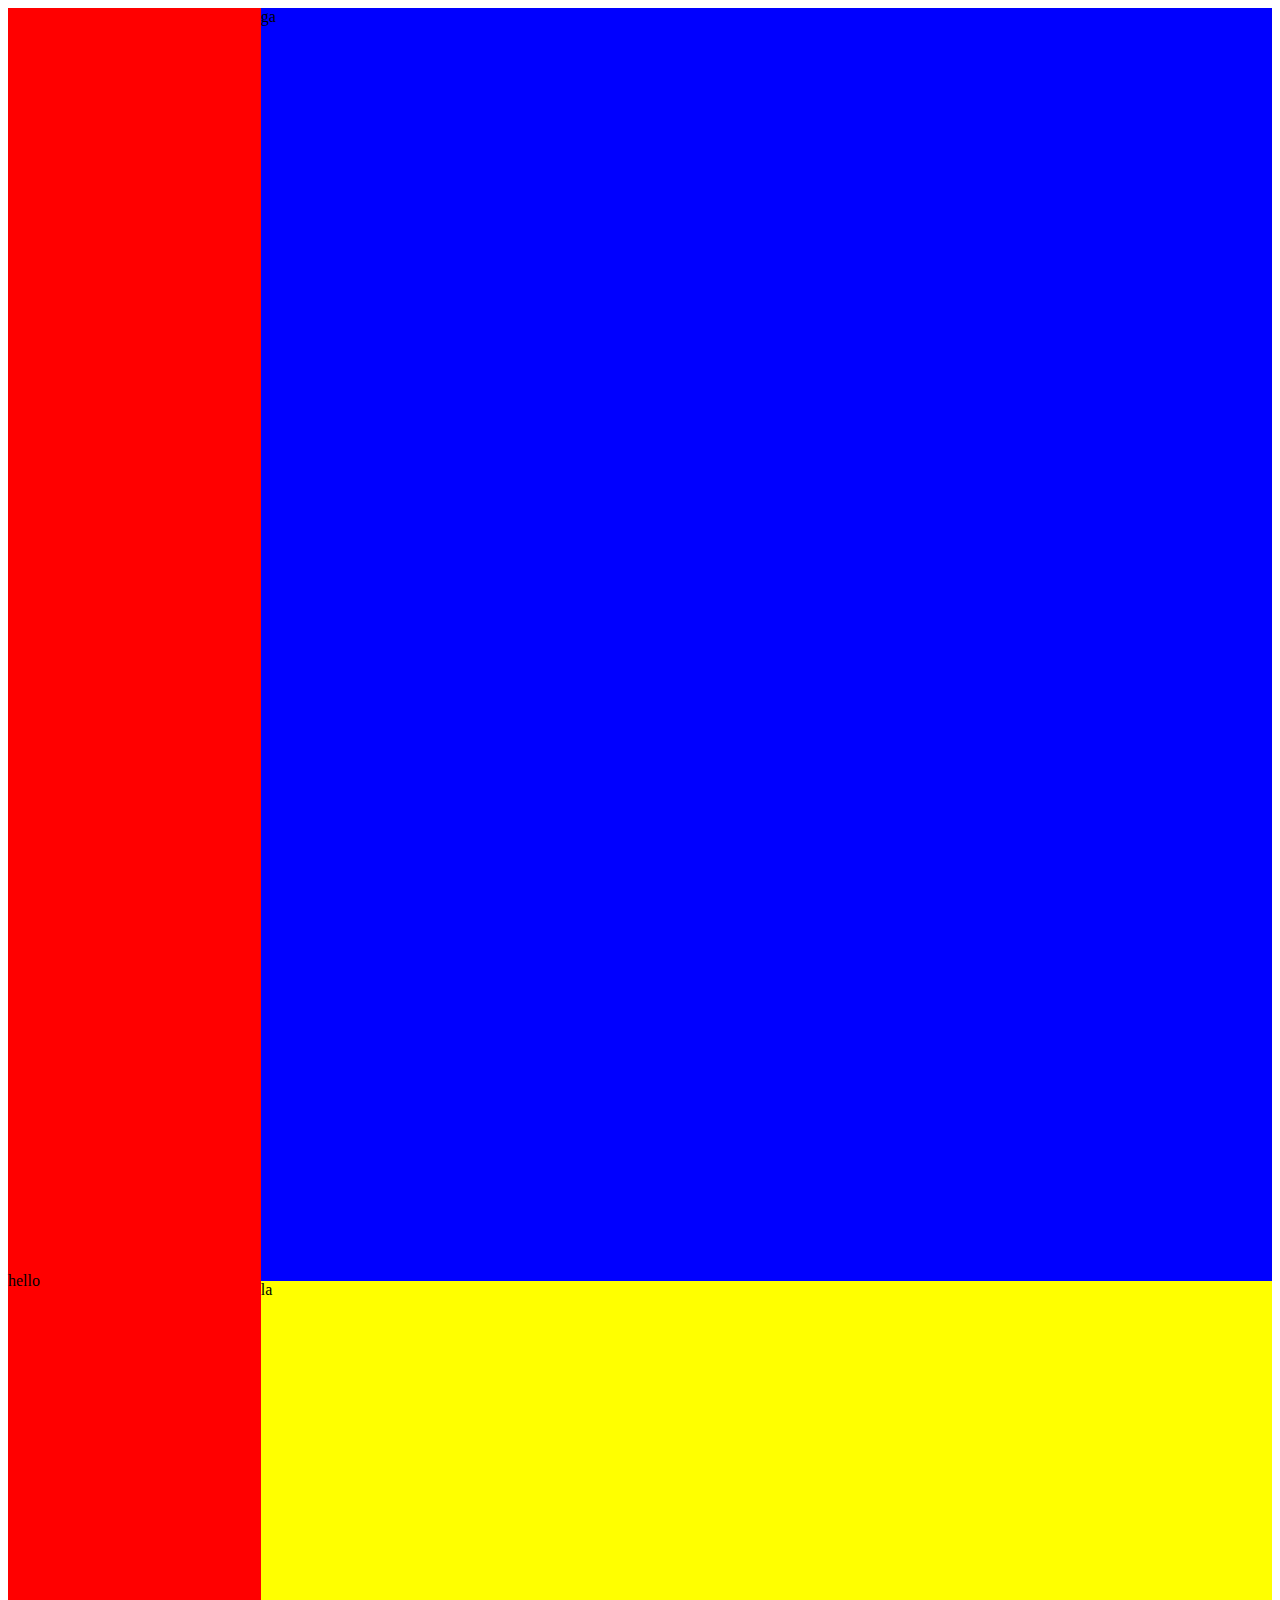
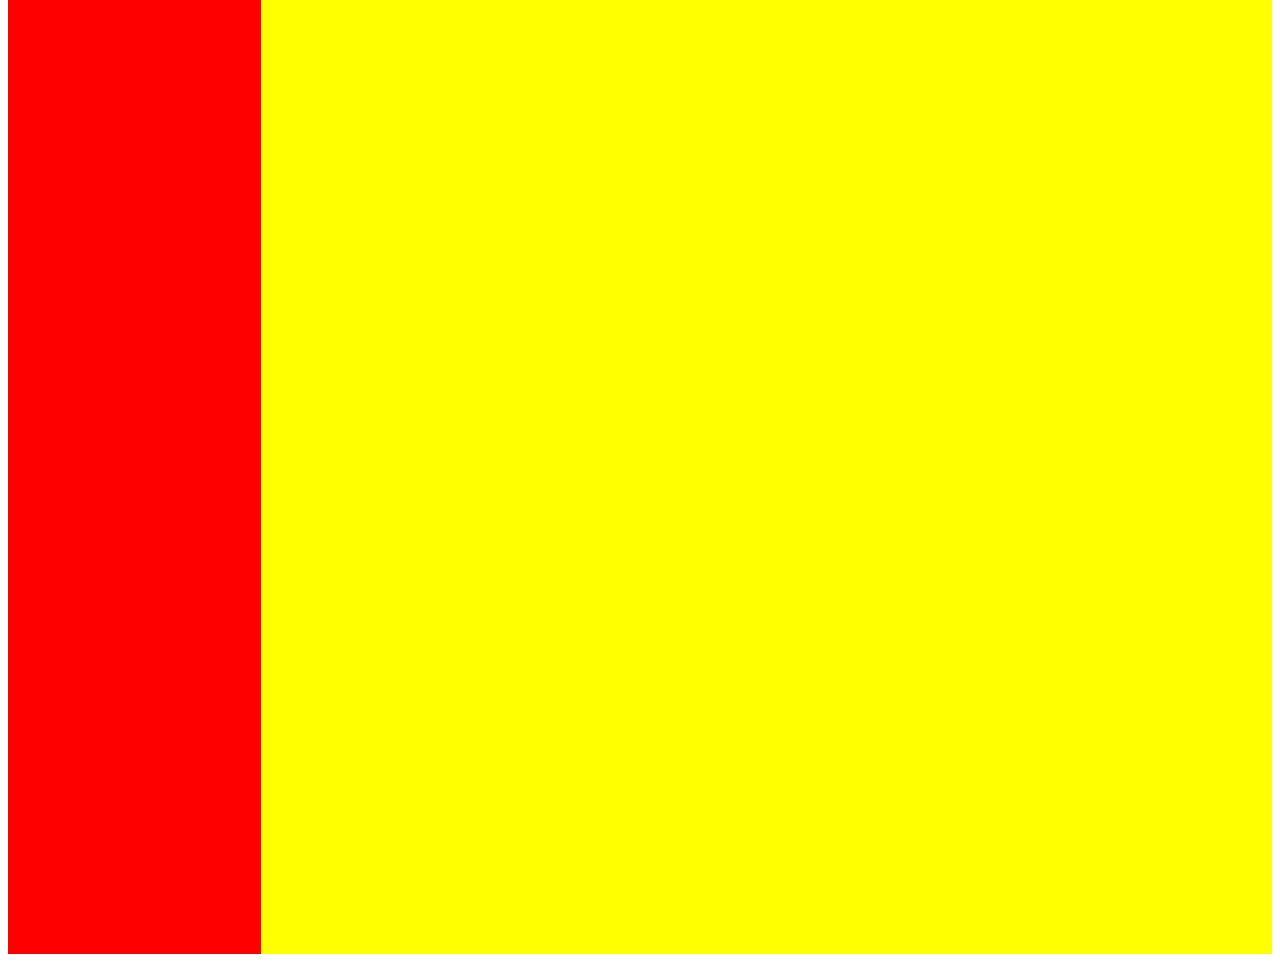
<file: tests/01/index.html>
<!DOCTYPE html>
<html lang="ko">
<head>
    <meta charset="UTF-8">
    <meta name="viewport" content="width=device-width, initial-scale=1.0">
    <title>Thinking 01</title>
</head>
<body>
    <div style="display: flex;">
        <nav style="width: 20%; float:left; padding-top: 100%; padding-bottom: 100%; background-color: red;">
            hello
        </nav>
        <div style="width: 80%; float:right;">
            <div style="height: 50%; background-color: blue;">
                ga
            </div>
            <div style="height: 50%;  background-color: yellow;">
                la
            </div>
        </div>
    </div>
    </style>
</body>
</html>
</file>
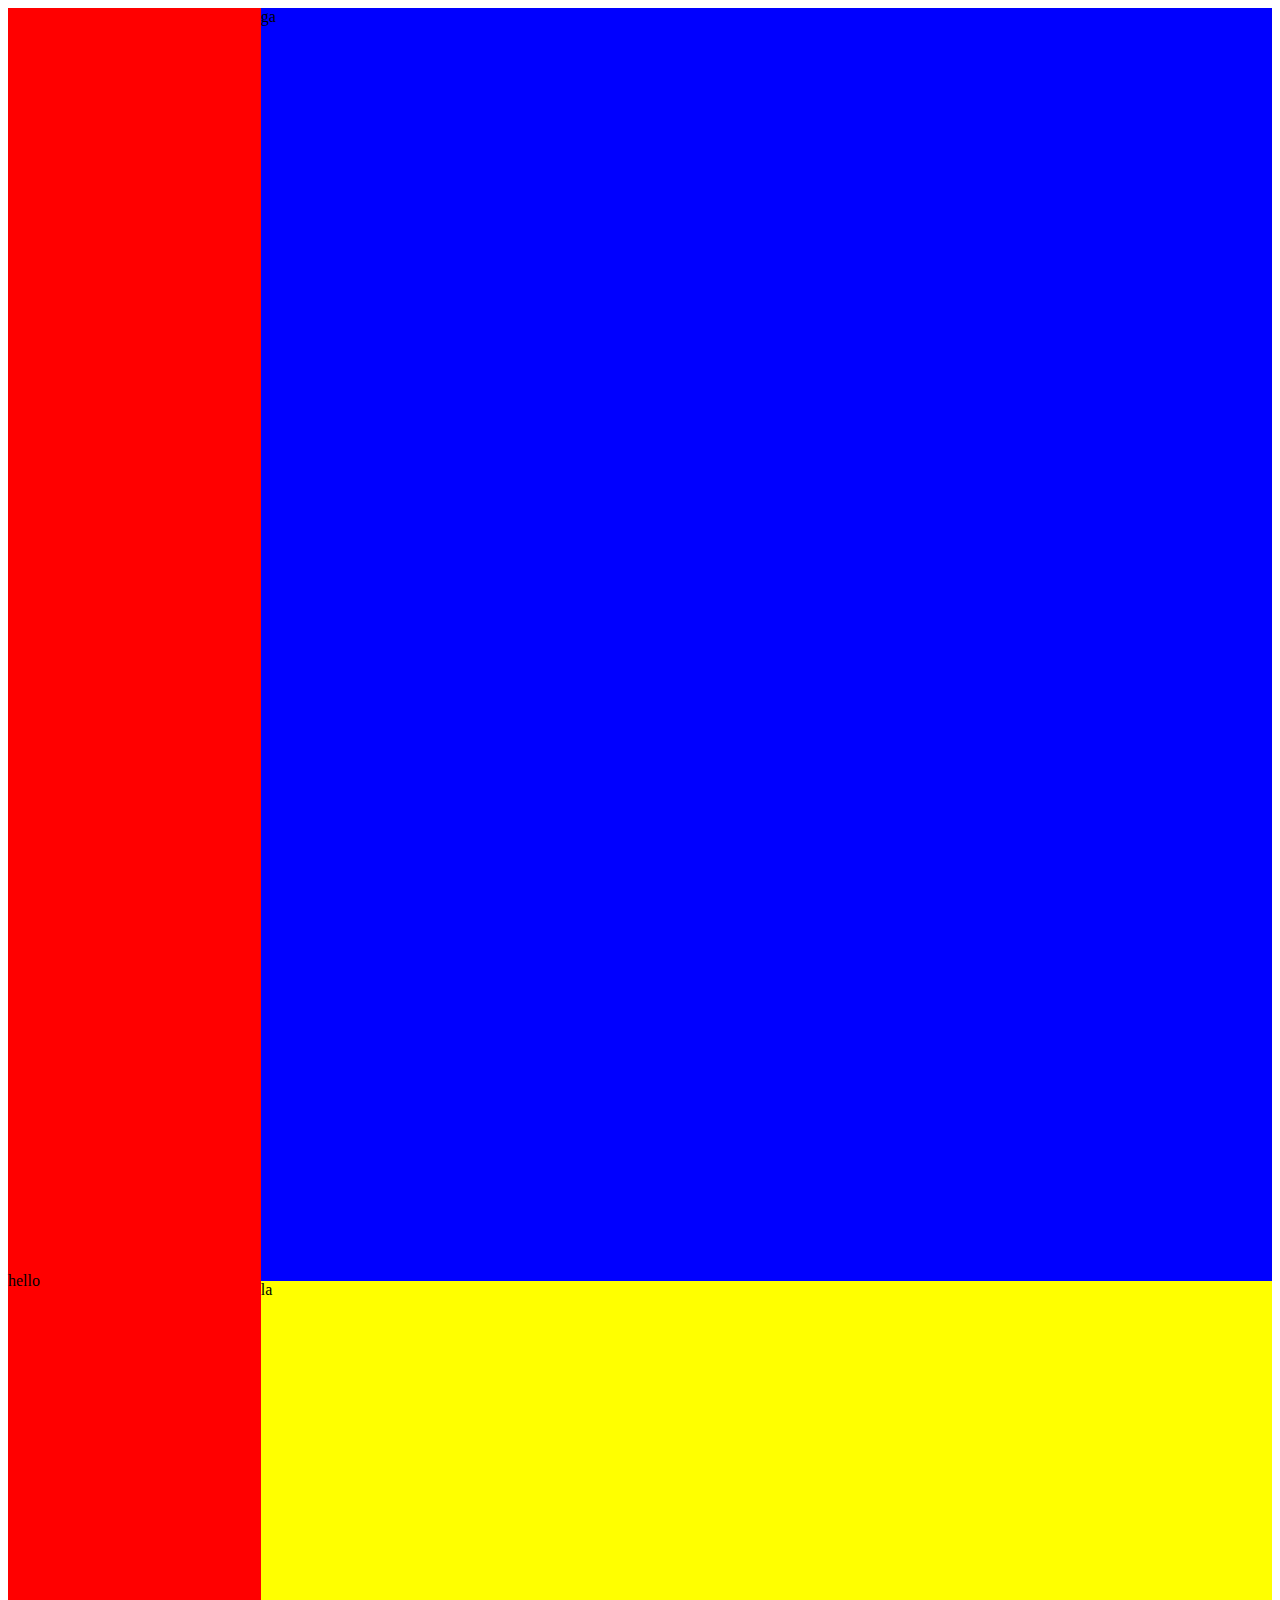
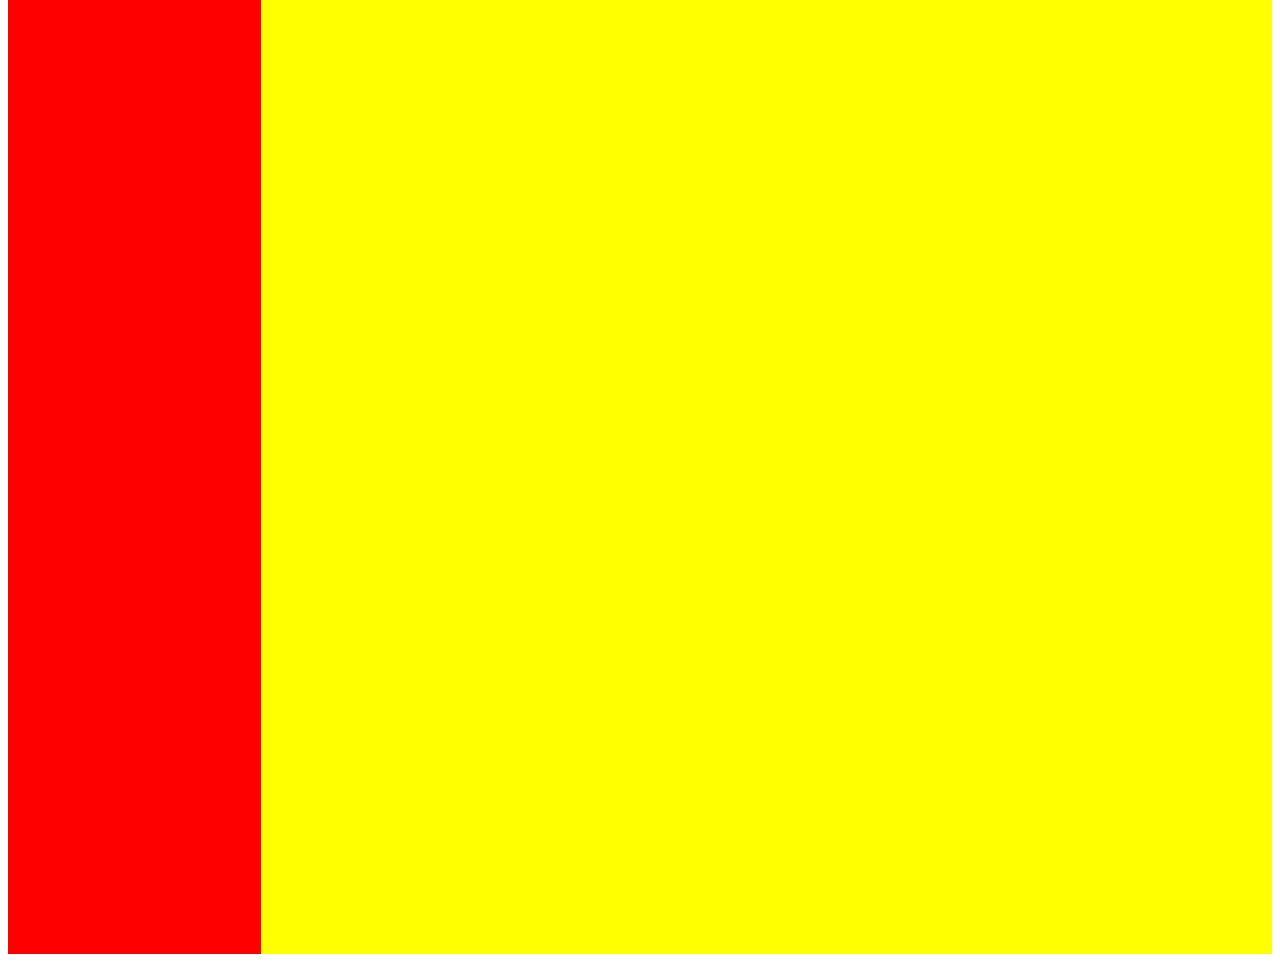
<file: tests/02/index.html>
<!DOCTYPE html>
<html lang="ko">
<head>
    <meta charset="UTF-8">
    <meta name="viewport" content="width=device-width, initial-scale=1.0">
    <title>Thinking 02</title>
    <link rel="stylesheet" href="./style.css">
</head>
<body>
    <div class="content">
        <nav style="width: 20%; float:left; padding-top: 100%; padding-bottom: 100%; background-color: red;">
            hello
        </nav>
        <div style="width: 80%; float:right;">
            <div style="height: 50%; background-color: blue;">
                ga
            </div>
            <div style="height: 50%;  background-color: yellow;">
                la
            </div>
        </div>
    </div>
    </style>
</body>
</html>
</file>
<file: tests/02/style.css>
.content {
    display: flex;
    padding: 0%;
}
</file>
